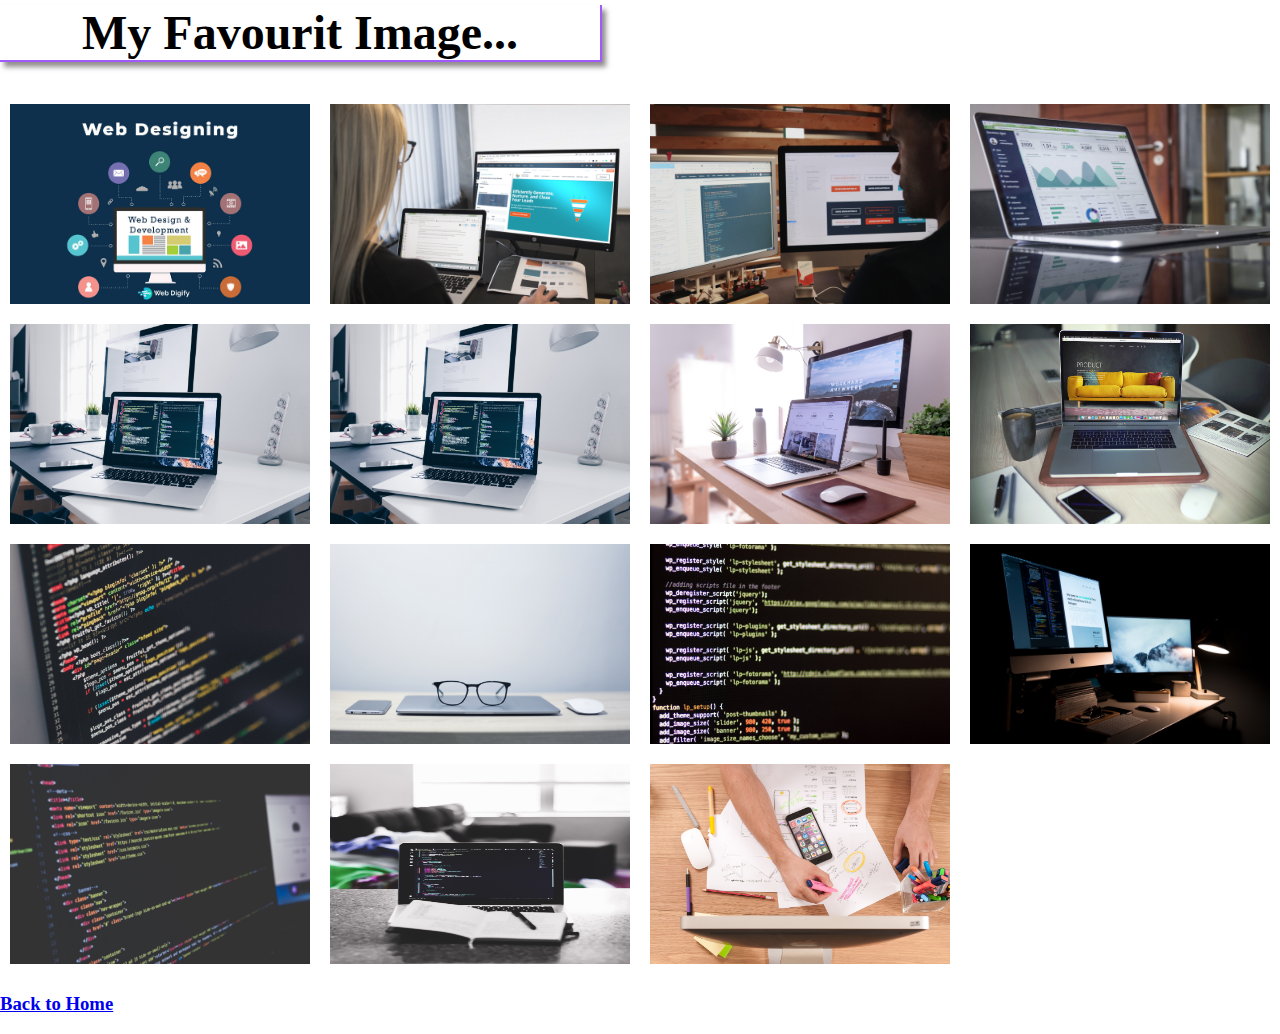
<file: image_gelary.html>
<!DOCTYPE html>
<html>
<head>
	<title>Image Gelary</title>
	<link rel="stylesheet" type="text/css" href="img.css">
</head>
<body>
	<h1>My Favourit Image...</h1>
	<div class="container" > 
		<img src="img/40.jpg">		
		<img src="img/42.jpg">
		<img src="img/43.jpg">
		<img src="img/44.jpg">
		<img src="img/45.jpg">
		<img src="img/46.jpg">
		<img src="img/47.jpg">
		<img src="img/48.jpg">
		<img src="img/49.jpg">
		<img src="img/50.jpg">
		<img src="img/51.jpg">
		<img src="img/52.jpg">
		<img src="img/53.jpg">
		<img src="img/54.jpg">
		<img src="img/55.jpg">

	</div>
	<a href="index.html"> <h3>Back to Home</h3></a>
</body>
</html>
</file>
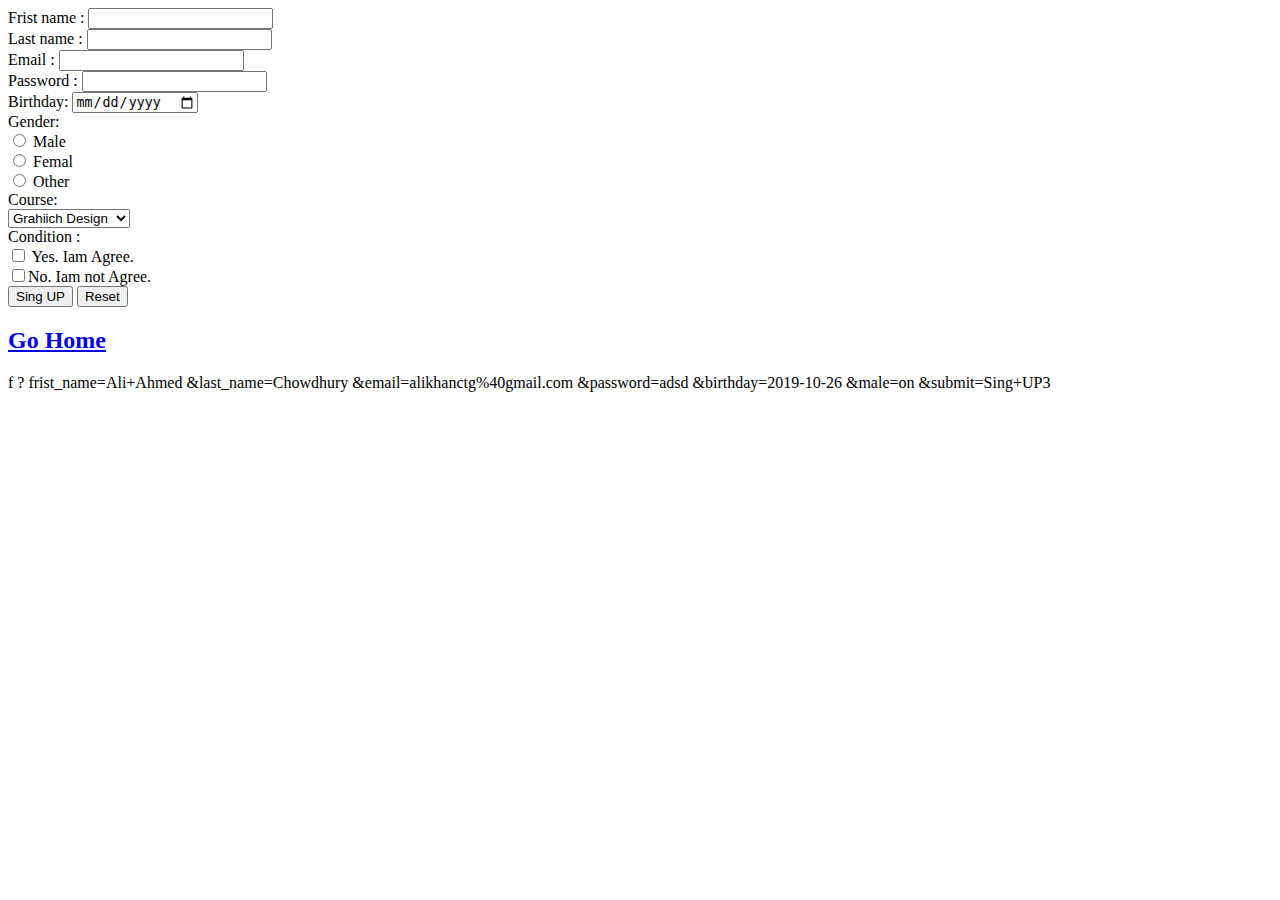
<file: reg.html>
<!DOCTYPE html>
<html>
<head>
	<title>Registation Form</title>
</head>
<body>

	<form method="GET">
		Frist name : <input type="text" name="frist_name"><br>
		Last name : <input type="text" name="last_name"><br>
		Email : <input type="text" name="email" required><br>
		Password : <input type="password" name="password" minlength="5" required><br>

		Birthday: <input type="date" name="birthday"><br>
		Gender:<br>
				<input type="radio" name="gender" value="male"> Male <br>
				<input type="radio" name="gender" value="femal"> Femal <br>
				<input type="radio" name="gender" value="other"> Other <br>
		Course:<br>
			<select name="course">
				<option value="graphich_design" name="graphich_design"> Grahiich Design</option>
				<option value="web_design" name="web_design"> Web Design</option>
				<option value="degital_marketing" name="degital_marketing">  Digital Marketing</option>
			</select> <br>
			Condition : <br>
			<input type="checkbox" name="yes"> Yes. Iam Agree.<br>
			<input type="checkbox" name="no">No. Iam not Agree. <br>




				<input type="submit" value="Sing UP">
				<input type="reset" name="Reste">





		<a href="index.html"><h2>Go Home</h2></a>
	</form>
</body>
</html>
f
?
frist_name=Ali+Ahmed
&last_name=Chowdhury
&email=alikhanctg%40gmail.com
&password=adsd
&birthday=2019-10-26
&male=on
&submit=Sing+UP3
</file>
<file: img.css>
body {
	margin: 0px;
}
.container {
	display: flex;
	flex-content:center;
	flex-wrap: wrap;
}
h1 {
	margin-top: 5px;
	font-family: "TrueType font file";
    font-size: 3em;
    border-bottom: 2px solid #6b00ffa6;
    border-right: 2px solid #6b00ffa6;
    width: 600px;
    text-align: center;
    box-shadow: 4px 5px 5px #615b5bb0;
}

img {
	width: 300px;
	height: 200px;
	margin: 10px;
	transition: all .3s;
}
img:hover {
	transform: scale(1.2);
}
</file>
